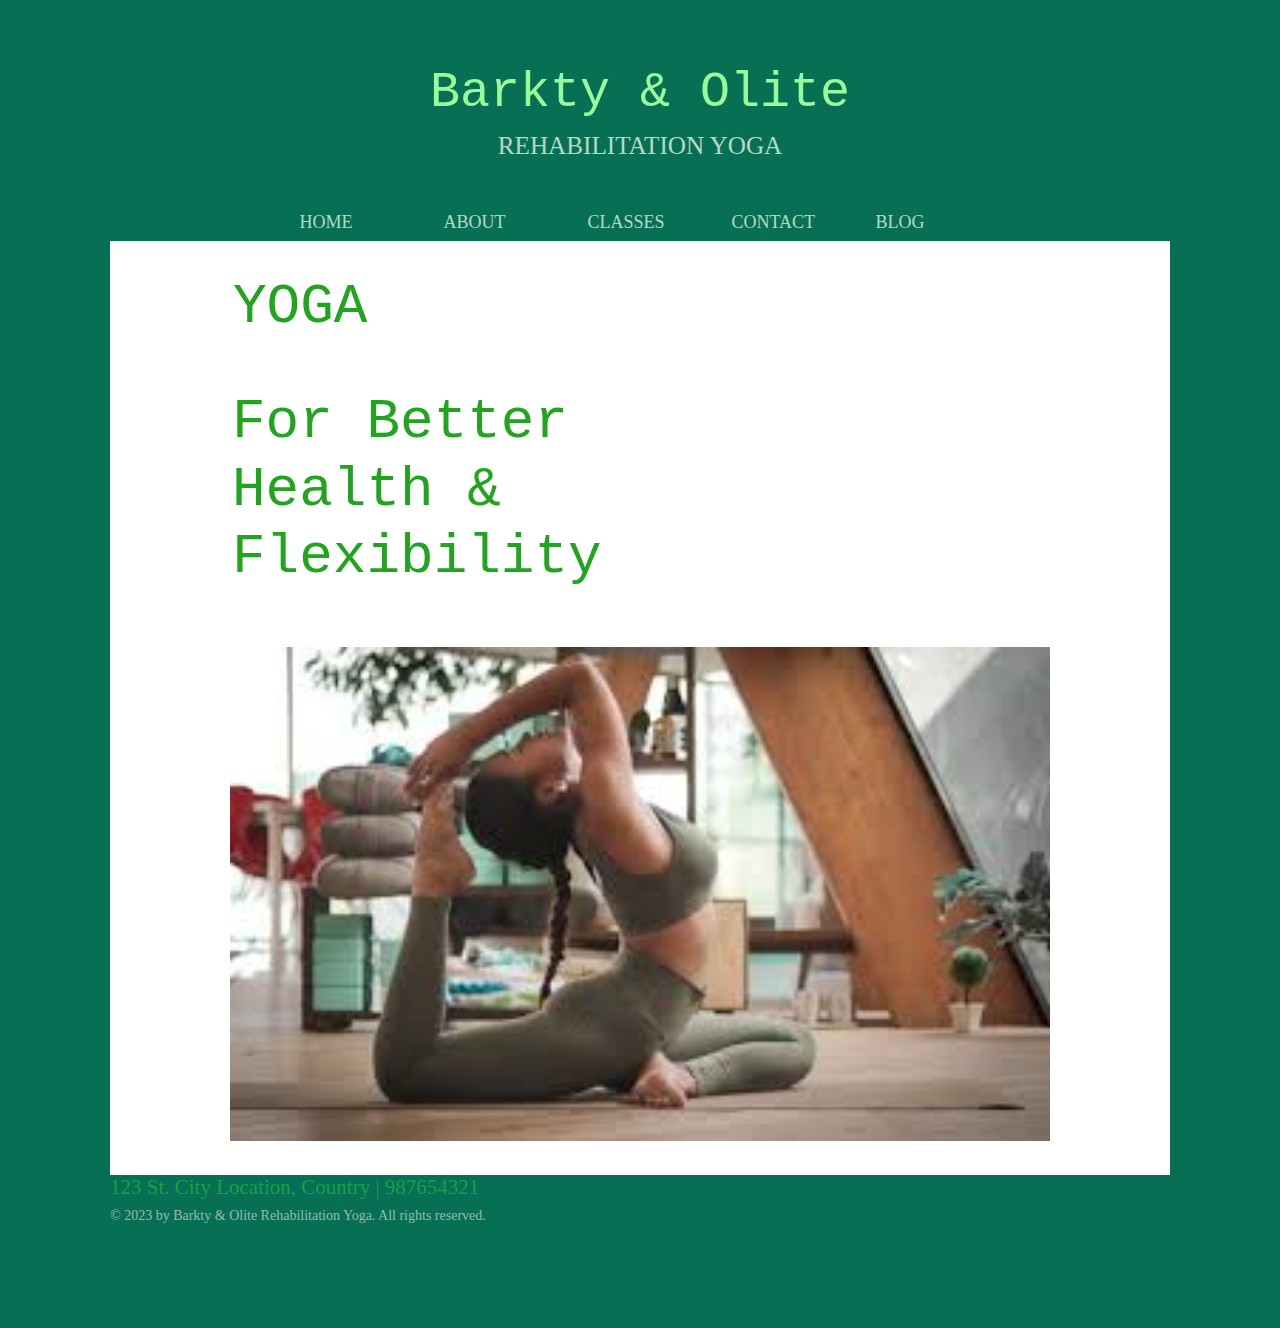
<file: index.html>
<!DOCTYPE html>
<html lang="en">
<head>
    <meta charset="UTF-8">
    <meta name="viewport" content="width=device-width, initial-scale=1.0">
    <title>Barkty & Olite Rehabilitation Yoga</title>
    <link href="./css/rehab.css" rel="stylesheet" type="text/css">
   <link href="https://cdnjs.cloudflare.com/ajax/libs/font-awesome/4.7.0/css/font-awesome.min.css" rel="stylesheet">
</head>
<body>
    <div id="header">
        <div class="topnav">
            <a href="index.html">HOME</a>
            <div id="myLinks">
                <a href="about.html">ABOUT</a>
                <hr>
                <a href="classes.html">CLASSES</a>
                <hr>
                <a href="contact.html">CONTACT</a>
                <hr>
                <a href="blog.html">BLOG</a> 
            </div>
            <a href="javascript:void(0):" class="icon" onclick="myFunction()">
                <i class="fa fa-bars"></i>
            </a>
        </div>
        <h1 class="name"><a href="index.html">Barkty &amp; Olite</a></h1> 
        <h2 class="brand">REHABILITATION YOGA</h2>
        <nav class="current" id="sidebar">
            <a href="index.html" class="navbar">HOME</a>
            <a href="about.html" class="navbar">ABOUT</a>
            <a href="classes.html" class="navbar">CLASSES</a>
            <a href="contact.html" class="navbar">CONTACT</a>
            <a href="blog.html" class="navbar">BLOG</a>
        </nav>
    </div>
    <div id="main">
        <div id="tagline">
            <h1>YOGA</h1>
            <p>For Better Health &amp; Flexibility</p>
        </div>
            <img src="./images/yoga image main.jpg" alt="lady doing yoga">
    </div>
    <footer>
        <span class="foot1">123 St. City Location, Country | 987654321</span>
        <p class="foot2">&copy; 2023 by Barkty &amp; Olite Rehabilitation Yoga. All rights reserved.</p>
    </footer>

    <script src="./js/menu.js"></script>
</body>
</html>
</file>
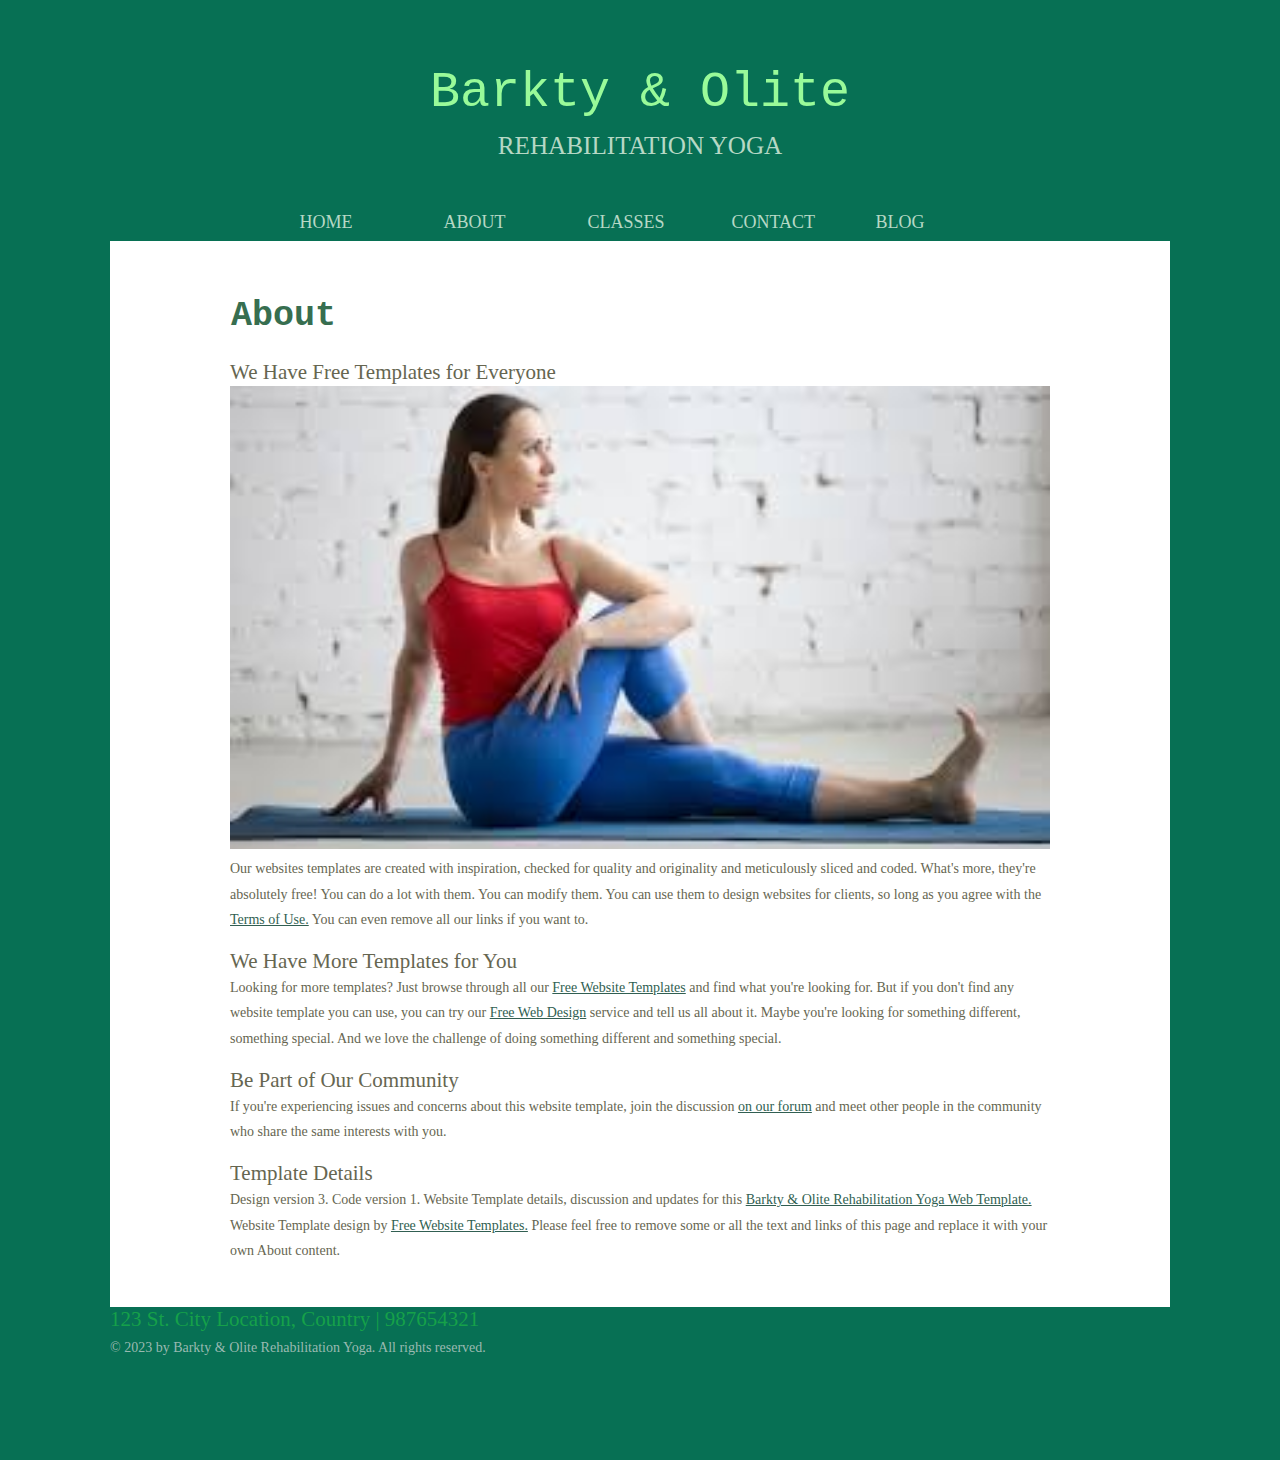
<file: about.html>
<!DOCTYPE html>
<html lang="en">
<head>
    <meta charset="UTF-8">
    <meta name="viewport" content="width=device-width, initial-scale=1.0">
    <title>Barkty &amp; Olite Rehabilitation Yoga - About</title>
    <link href="./css/rehab.css" rel="stylesheet">
    <link href="https://cdnjs.cloudflare.com/ajax/libs/font-awesome/4.7.0/css/font-awesome.min.css" rel="stylesheet">
</head>
<body>
    <div id="header">
        <div class="topnav">
            <a href="index.html" class="navbar">HOME</a>
            <div id="myLinks">
                <a href="about.html" class="navbar">ABOUT</a>
                <hr>
                <a href="classes.html" class="navbar">CLASSES</a>
                <hr>
                <a href="contact.html" class="navbar">CONTACT</a>
                <hr>
                <a href="blog.html" class="navbar">BLOG</a> 
            </div>
            <a href="javascript:void(0):" class="icon" onclick="myFunction()">
                <i class="fa fa-bars"></i>
            </a>
        </div>
        <h1 class="name"><a href="index.html">Barkty &amp; Olite</a></h1> 
        <h2 class="brand">REHABILITATION YOGA</h2>
        <nav id="sidebar">
            <a href="index.html" class="navbar">HOME</a>
            <a href="about.html" class="navbar">ABOUT</a>
            <a href="classes.html" class="navbar">CLASSES</a>
            <a href="contact.html" class="navbar">CONTACT</a>
            <a href="blog.html" class="navbar">BLOG</a>
        </nav>
    </div>
    <div id="main">
        <h3>About</h3>
        <h4>We Have Free Templates for Everyone</h4>
        <img src="./images/yoga image.jpg" alt="yoga">
        <p>Our websites templates are created with inspiration, checked for quality and originality and
            meticulously sliced and coded. What's more, they're absolutely free! You can do a lot with 
            them. You can modify them. You can use them to design websites for clients, so long as you
            agree with the <a href="terms" target="_blank" class="other-pages">Terms of Use.</a>
            You can even remove all our links if you want to.
        </p>
        <h4>We Have More Templates for You</h4>
        <p>Looking for  more templates? Just browse through all our <a href="#" target="_blank" class="other-pages">Free Website Templates</a> and find what 
            you're looking for. But if you don't find any website template you can use, you can try our 
           <a href="#" target="_blank" class="other-pages">Free Web Design</a> service and tell us all about it. Maybe you're looking for something different, 
            something special. And we love the challenge of doing something different and something special. 
        </p>
        <h4>Be Part of Our Community</h4>
        <p>If you're experiencing issues and concerns about this website template, join the discussion 
            <a href="#" target="_blank" class="other-pages">on our forum</a> and meet other people in the community who 
            share the same interests with you. 
        </p>
        <h4>Template Details</h4>
        <p> Design version 3. Code version 1. Website Template details, discussion and updates for this 
            <a href="#" target="_blank" class="other-pages">Barkty &amp; Olite Rehabilitation Yoga Web Template.</a> Website 
            Template design by <a href="#" target="_blank" class="other-pages">Free Website Templates.</a> Please 
            feel free to remove some or all the text and links of this page and replace it with your own 
            About content.
        </p>
    </div>
    <footer>
        <span class="foot1">123 St. City Location, Country | 987654321</span>
        <p class="foot2">&copy; 2023 by Barkty &amp; Olite Rehabilitation Yoga. All rights reserved.</p>
    </footer>

    <script src="./js/menu.js"></script>
</body>
</html>
</file>
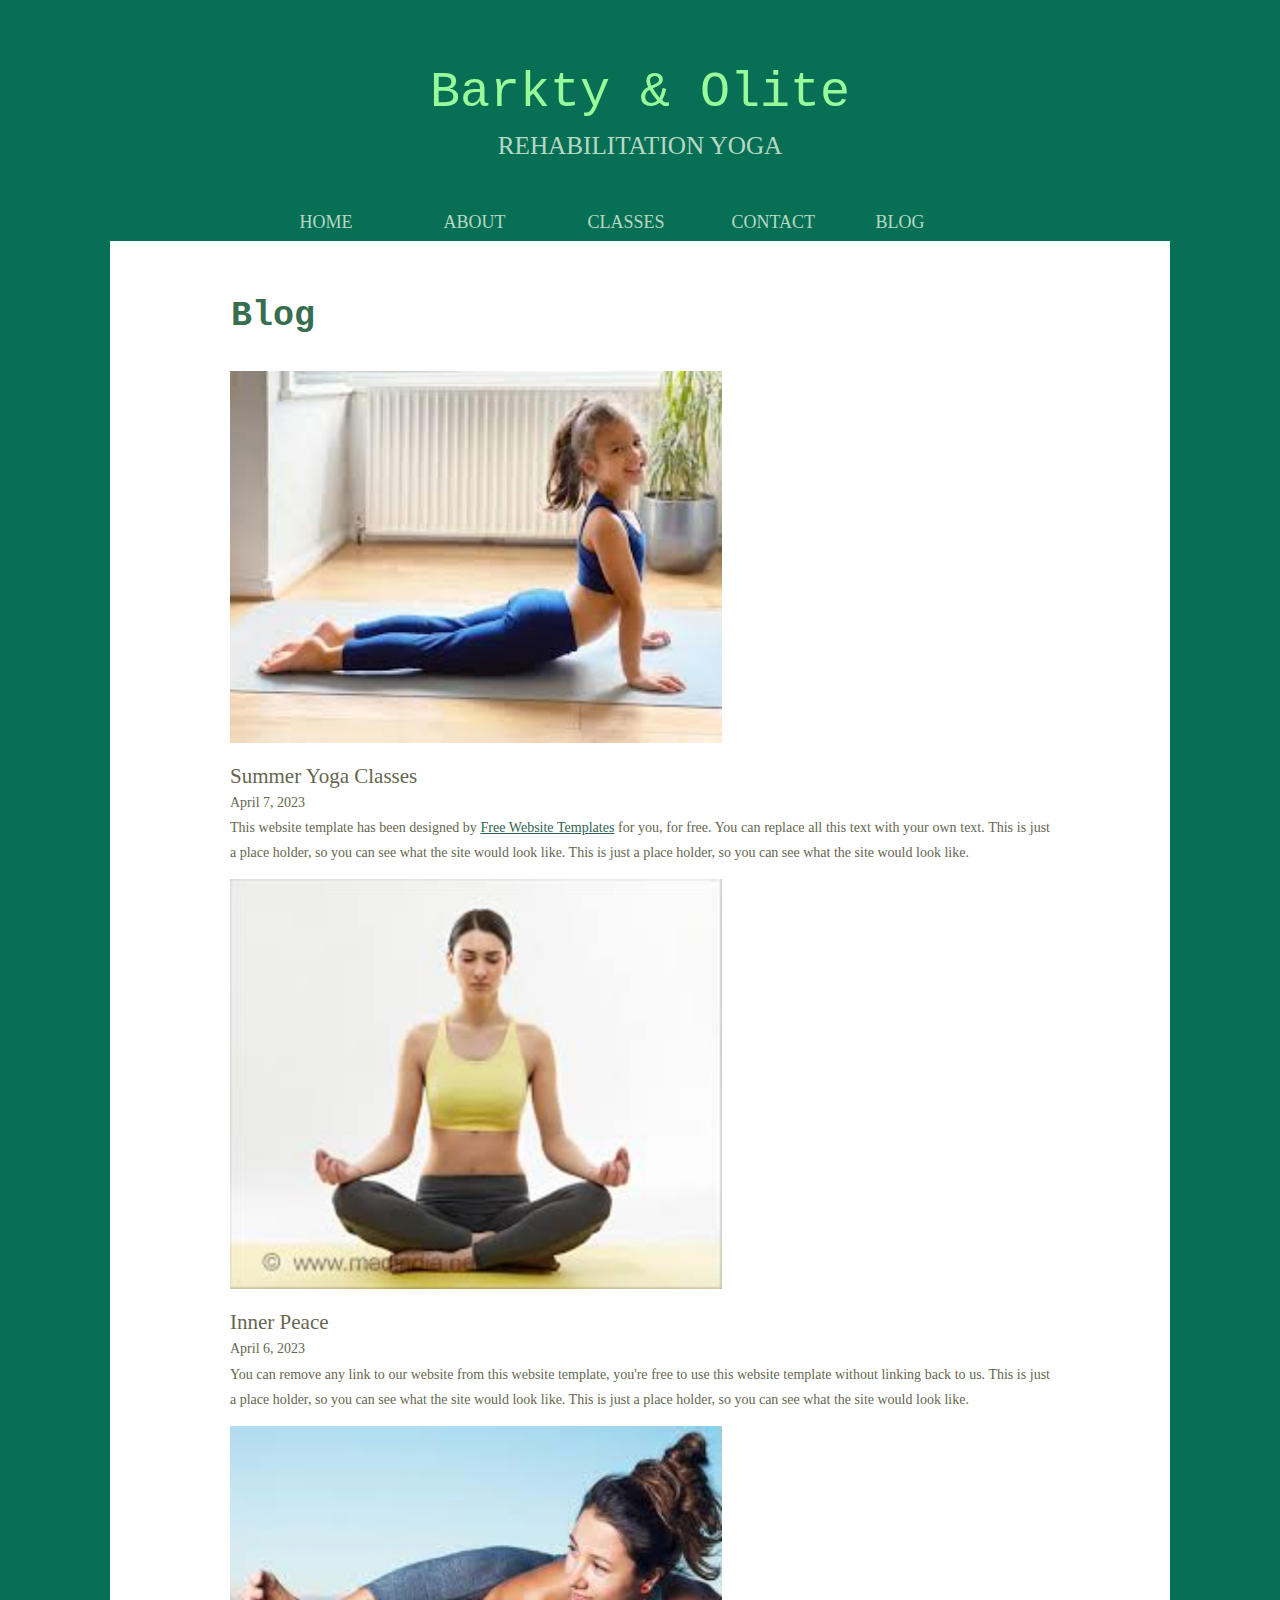
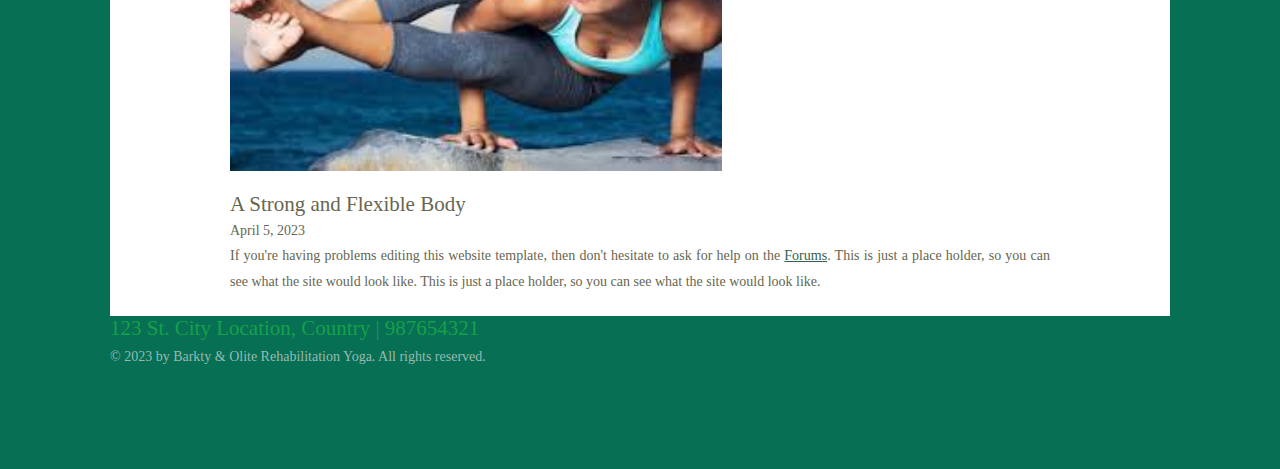
<file: blog.html>
<!DOCTYPE html>
<html lang="en">
<head>
    <meta charset="UTF-8">
    <meta name="viewport" content="width=device-width, initial-scale=1.0">
    <title>Barkty &amp; Olite Rehabilitation Yoga - Blog</title>
    <link href="./css/rehab.css" rel="stylesheet">
    <link href="https://cdnjs.cloudflare.com/ajax/libs/font-awesome/4.7.0/css/font-awesome.min.css" rel="stylesheet">
</head>
<body>
    <div id="header">
        <div class="topnav">
            <a href="index.html" class="navbar">HOME</a>
            <div id="myLinks">
                <a href="about.html" class="navbar">ABOUT</a>
                <hr>
                <a href="classes.html" class="navbar">CLASSES</a>
                <hr>
                <a href="contact.html" class="navbar">CONTACT</a>
                <hr>
                <a href="blog.html" class="navbar">BLOG</a> 
            </div>
            <a href="javascript:void(0):" class="icon" onclick="myFunction()">
                <i class="fa fa-bars"></i>
            </a>
        </div>
        <h1 class="name"><a href="index.html">Barkty &amp; Olite</a></h1> 
        <h2 class="brand">REHABILITATION YOGA</h2>
        <nav id="sidebar">
            <a href="index.html" class="navbar">HOME</a>
            <a href="about.html" class="navbar">ABOUT</a>
            <a href="classes.html" class="navbar">CLASSES</a>
            <a href="contact.html" class="navbar">CONTACT</a>
            <a href="blog.html" class="navbar">BLOG</a>
        </nav>
    </div>
    <div id="main-blog">
        <h3>Blog</h3>

        <div>
            <img src="./images/yoga image child.jpg" alt="child doing yoga" class="img-blog">
            <h4>Summer Yoga Classes</h4>
            <p>April 7, 2023<br>
                This website template has been designed by <a href="templates" target="_blank" class="other-pages">Free Website Templates</a> 
                for you, for free. You can replace all this text with your own text. This is just a place holder, so you 
                can see what the site would look like. This is just a place holder, so you can see what the site would 
                look like. 
            </p>
        </div>

        <div>
            <img src="./images/yoga image peace.jpg" alt="lady doing yoga" class="img-blog">
            <h4>Inner Peace</h4>
            <p>April 6, 2023 <br>
                You can remove any link to our website from this website template, you're free to use this website template 
                without linking back to us. This is just a place holder, so you can see what the site would look like. 
                This is just a place holder, so you can see what the site would look like.   
            </p>
        </div>

        <div>
            <img src="./images/yoga image advanced .jpg" alt="lady doing yoga" class="img-blog">
            <h4>A Strong and Flexible Body</h4>
            <p>April 5, 2023<br>
                If you're having problems editing this website template, then don't hesitate to ask for help on the <a href="forums" target="_blank" class="other-pages">Forums</a>. 
                This is just a place holder, so you can see what the site would look like. This is just a place holder, so you can see what the site would look 
                like.    
            </p>
        </div>
    </div>
    <footer>
        <span class="foot1">123 St. City Location, Country | 987654321</span>
        <p class="foot2">&copy; 2023 by Barkty &amp; Olite Rehabilitation Yoga. All rights reserved.</p>
    </footer>

    <script src="./js/menu.js"></script>
</body>
</html>
</file>
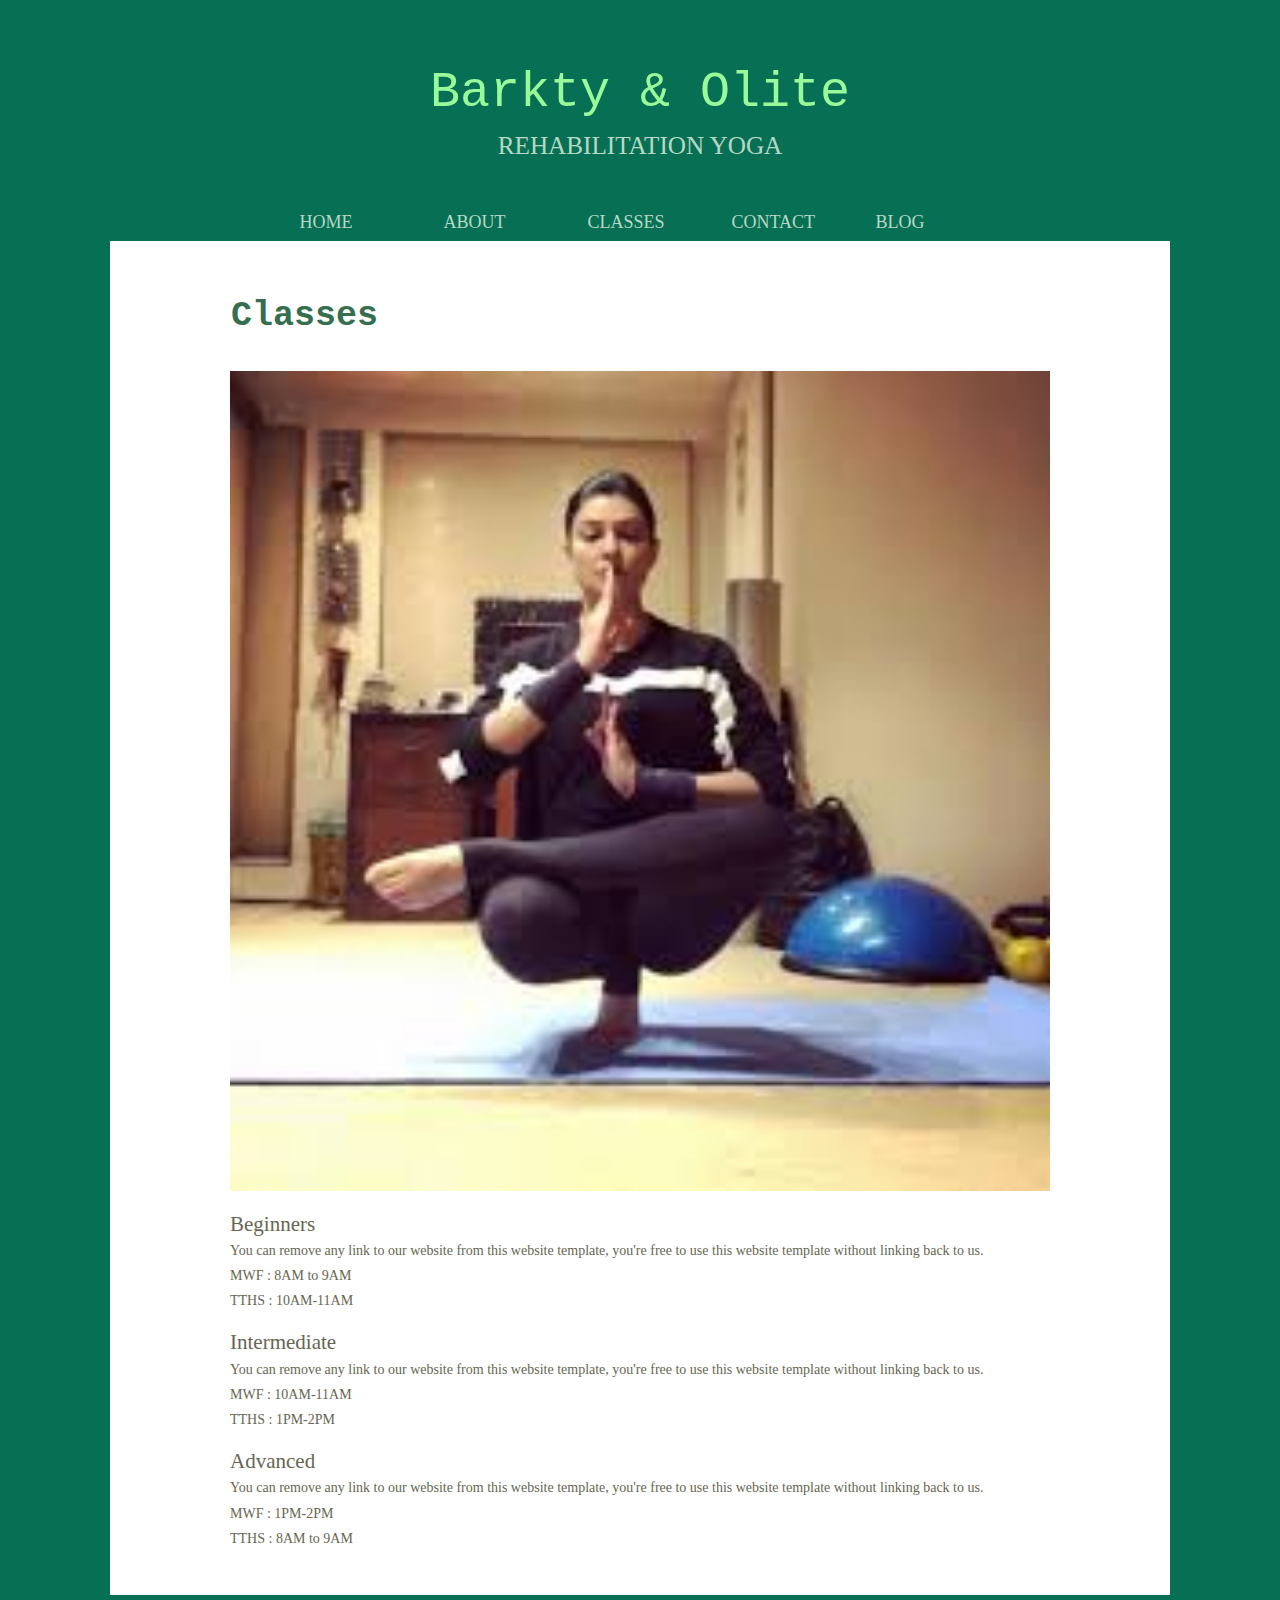
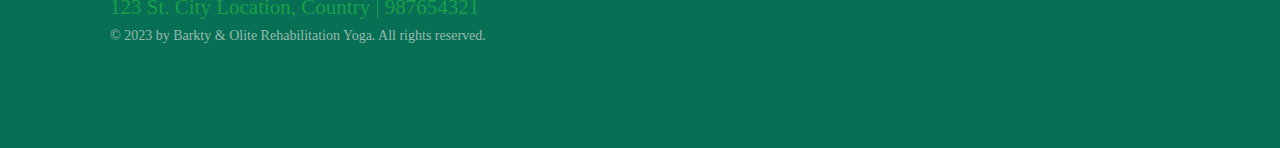
<file: classes.html>
<!DOCTYPE html>
<html lang="en">
<head>
    <meta charset="UTF-8">
    <meta name="viewport" content="width=device-width, initial-scale=1.0">
    <title>Barkty &amp; Olite Rehabilitation Yoga - Classes</title>
    <link href="./css/rehab.css" rel="stylesheet" type="text/css">
    <link href="https://cdnjs.cloudflare.com/ajax/libs/font-awesome/4.7.0/css/font-awesome.min.css" rel="stylesheet">
</head>
<body>
    <div id="header">
        <div class="topnav">
            <a href="index.html" class="navbar">HOME</a>
            <div id="myLinks">
                <a href="about.html" class="navbar">ABOUT</a>
                <hr>
                <a href="classes.html" class="navbar">CLASSES</a>
                <hr>
                <a href="contact.html" class="navbar">CONTACT</a>
                <hr>
                <a href="blog.html" class="navbar">BLOG</a> 
            </div>
            <a href="javascript:void(0):" class="icon" onclick="myFunction()">
                <i class="fa fa-bars"></i>
            </a>
        </div>
        <h1 class="name"><a href="index.html">Barkty &amp; Olite</a></h1> 
        <h2 class="brand">REHABILITATION YOGA</h2>
        <nav id="sidebar">
            <a href="index.html" class="navbar">HOME</a>
            <a href="about.html" class="navbar">ABOUT</a>
            <a href="classes.html" class="navbar">CLASSES</a>
            <a href="contact.html" class="navbar">CONTACT</a>
            <a href="blog.html" class="navbar">BLOG</a>
        </nav>
    </div>
    <div id="main">
        <h3>Classes</h3>
        <img src="./images/yoga advanced 2.jpg" alt="yoga">
        <h4>Beginners</h4>
        <p> You can remove any link to our website from this website template, you're free 
            to use this website template without linking back to us.<br>
            MWF : 8AM to 9AM <br>TTHS : 10AM-11AM
        </p>
        <h4>Intermediate</h4>
        <p> You can remove any link to our website from this website template, you're free
            to use this website template without linking back to us.<br>
            MWF : 10AM-11AM <br>TTHS : 1PM-2PM
        </p>
        <h4>Advanced</h4>
        <p> You can remove any link to our website from this website template, you're free 
            to use this website template without linking back to us.<br>
            MWF : 1PM-2PM <br>TTHS : 8AM to 9AM</p>
    </div>
    <footer>
        <span class="foot1">123 St. City Location, Country | 987654321</span>
        <p class="foot2">&copy; 2023 by Barkty &amp; Olite Rehabilitation Yoga. All rights reserved.</p>
    </footer>

    <script src="./js/menu.js"></script>
</body>
</html>
</file>
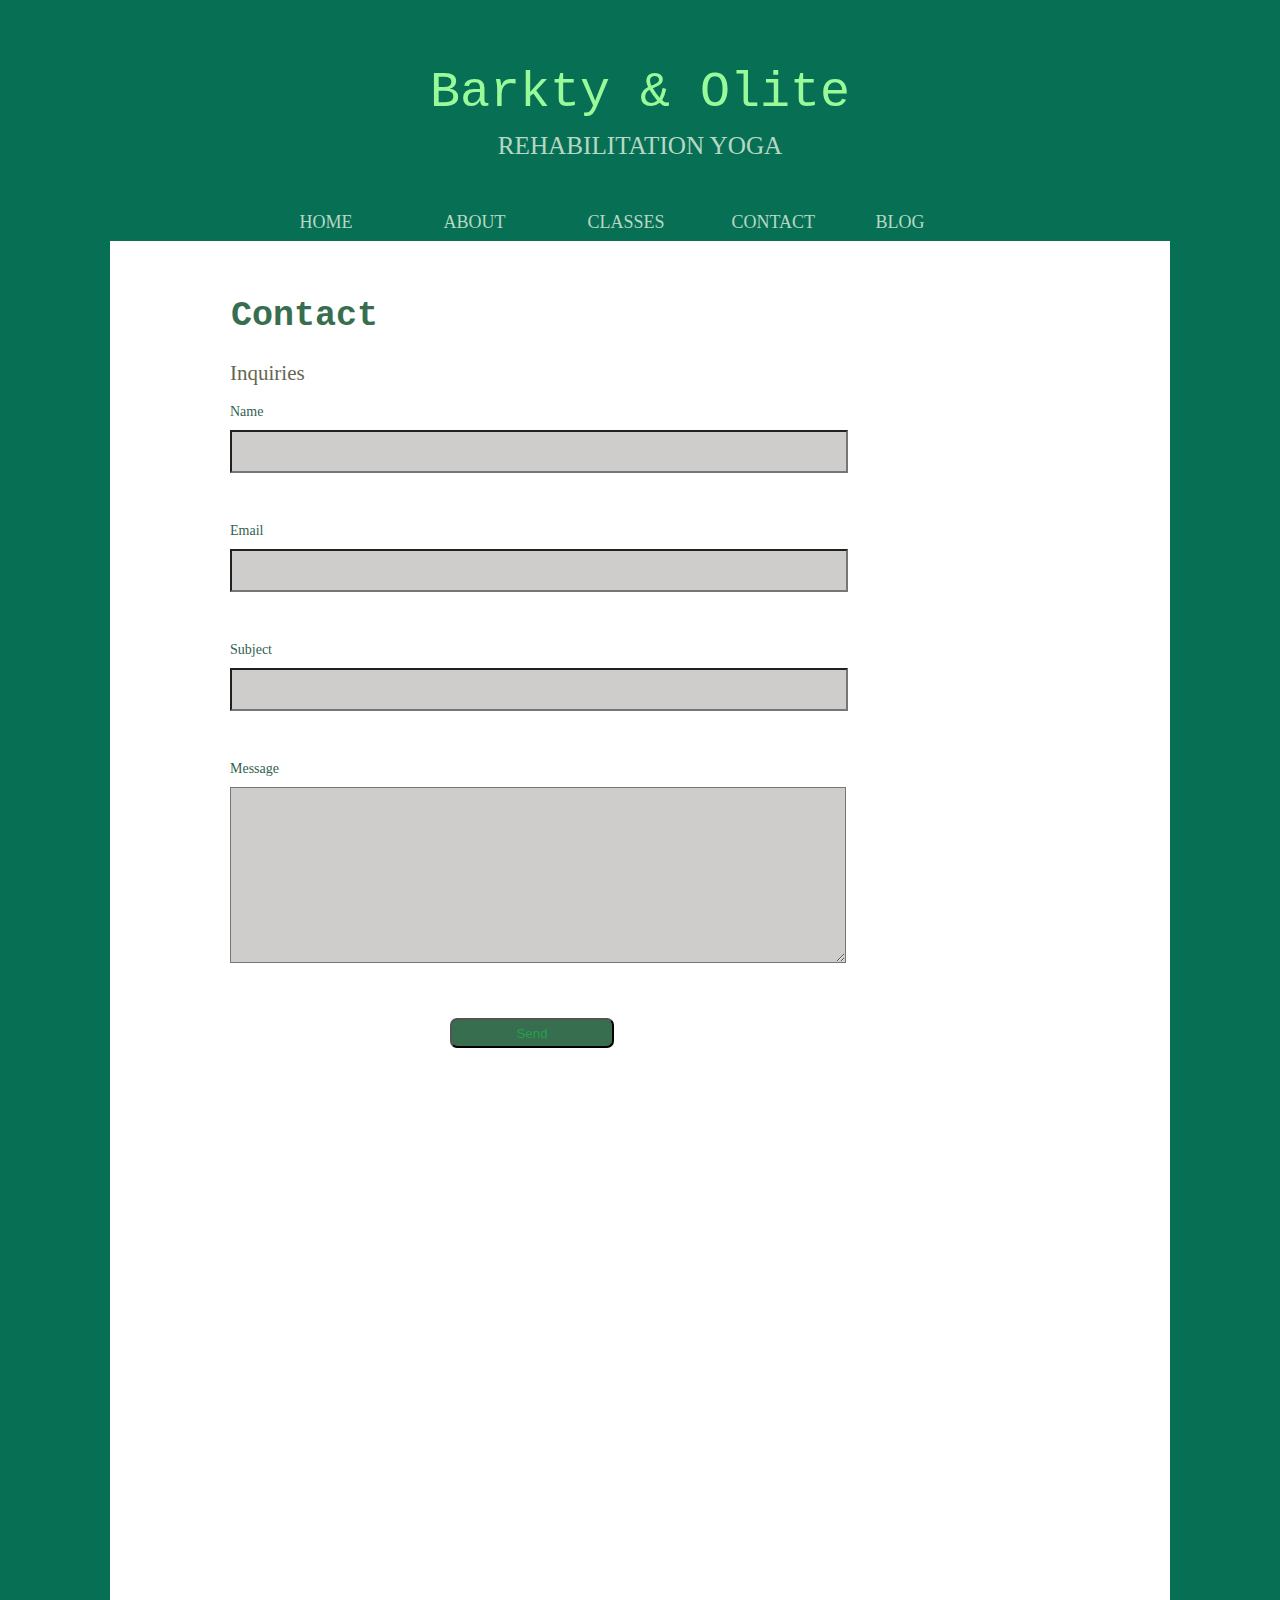
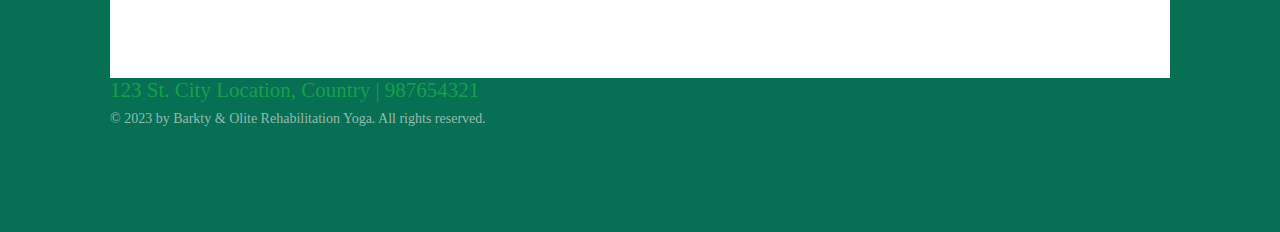
<file: contact.html>
<!DOCTYPE html>
<html lang="en">
<head>
    <meta charset="UTF-8">
    <meta name="viewport" content="width=device-width, initial-scale=1.0">
    <title>Barkty &amp; Olite Rehabilitation Yoga - Contact</title>
    <link href="./css/rehab.css" rel="stylesheet" type="text/css">
    <link href="https://cdnjs.cloudflare.com/ajax/libs/font-awesome/4.7.0/css/font-awesome.min.css" rel="stylesheet">
</head>
<body>
    <div id="header">
        <div class="topnav">
            <a href="index.html" class="navbar">HOME</a>
            <div id="myLinks">
                <a href="about.html" class="navbar">ABOUT</a>
                <hr>
                <a href="classes.html" class="navbar">CLASSES</a>
                <hr>
                <a href="contact.html" class="navbar">CONTACT</a>
                <hr>
                <a href="blog.html" class="navbar">BLOG</a> 
            </div>
            <a href="javascript:void(0):" class="icon" onclick="myFunction()">
                <i class="fa fa-bars"></i>
            </a>
        </div>
        <h1 class="name"><a href="index.html">Barkty &amp; Olite</a></h1> 
        <h2 class="brand">REHABILITATION YOGA</h2>
        <nav id="sidebar">
            <a href="index.html" class="navbar">HOME</a>
            <a href="about.html" class="navbar">ABOUT</a>
            <a href="classes.html" class="navbar">CLASSES</a>
            <a href="contacts.html" class="navbar">CONTACT</a>
            <a href="blog.html" class="navbar">BLOG</a>
        </nav>
    </div>
    <div id="main" class="contact-main">
        <h3>Contact</h3>
        <h4 class="user-inquiries">Inquiries</h4>
        <div class="container">
            <form id="contact-form">
                <div class="form-group">
                        <label id="name-label">Name</label><br>
                            <input type="text" id="name">
                </div>

                <div class="form-group">
                    <label id="email-label">Email</label><br>
                        <input type="email" id="email">
                </div>

                <div class="form-group">
                    <label id="subject-label">Subject</label><br>
                        <input type="text" id="subject">
                </div>

                <div class="form-message">
                <label id="textarea-label">Message</label><br>
                <textarea id="messages" rows="10" column="50"></textarea>
                <input type="submit" value="Send" id="send">
                </div>
            </form>
        </div>
    </div>
    <footer>
        <span class="foot1">123 St. City Location, Country | 987654321</span>
        <p class="foot2">&copy; 2023 by Barkty &amp; Olite Rehabilitation Yoga. All rights reserved.</p>
    </footer>

    <script src="./js/menu.js"></script>
</body>
</html>
</file>
<file: css/rehab.css>
body {
    background: #077054;
    color: #315f52;
    font-size: 14px;
    margin: 0;
    padding: 0;
}
#header {
    margin: 0 auto;
    max-width: 960px;
}
#header h1 {
    color: #99fa99;
    text-align: center;
    font-family: 'Courier New', Courier, monospace; 
    font-size: 50px; 
    font-weight: normal;
    line-height: 50px;
    margin-top: 55px;
    margin-bottom: 2px;
    padding-top: 1vw;
    padding-bottom: 0.15px; 
}
#header h1 a {
    color: #99fa99;
    text-decoration: none;
}
#header h2 {
    color: #b6d8c5;
    display: block;
    text-align: center;
    align-self: flex-start;
    font-weight: normal;
    font-size: 2vw;
    line-height: 50px;
    margin-top: 3px;
}
nav {
    display: flex;
    justify-content: space-around;
    margin-left: 190px;
    margin-right: 170px;
}
a.navbar {
    color: #b6d8c5;
    font-size: 18px;
    padding: 0 46px;
    text-decoration: none;
    margin-top: 20px;
    position: relative;
    text-align: center;
}
a.navbar:hover {
    color: #d3a3ff;
}
nav.current {
    color: #99fa99;
}
.navbar:active {
    color: #99fa99;  
}
#main {
    background-color: #ffffff;
    min-height: 827px;
    max-width: 880px;
    margin-top: 8px;
    margin-right: 110px;
    margin-left: 110px;
    padding: 20px 120px 30px 120px;
}
#main div#tagline {
    float: left;
	margin: 110px 0 0 25px;
	max-width: 510px;
}
#main div#tagline h1 {
    color: #21a51e;
    font-size: 80px;
    font-family: 'Courier New', Courier, monospace;
    font-weight: normal;
    line-height: 1.5em;
    float: left;
    text-align: left;
    margin-top: 10px;
    margin-left: 1px;
    margin-right: 1px;
} 
#main div#tagline p {
    color: #21a51e;
    font-size: 5em;
    font-family: 'Courier New', Courier, monospace;
    font-weight: normal;
    text-align: left;
    float: left;
    line-height: 1.2em;
}
h3 {
    color: #376e50;
    font-size: 2.5em;
    font-family: 'Courier New', Courier, monospace;
    margin-left: 1px;  
    display: grid;
    justify-self: start;
}
h4 {
    color: rgb(102, 102, 81);
    font-size: 1.5em;
    font-weight: normal;
    line-height: 0.15em;
    margin-bottom: 12px;
}
img {
    border: none;
    width: 100%;
}
p {
    color: rgb(102, 102, 81);
    line-height: 1.8em;
    margin-top: 3px;
} 
footer {
    margin-left: 120px;
} 

/* css code for about.html starts here. */
a.other-pages {
    color: #315f52;
}
a.other-pages:hover {
    color: #451374;
} 
/* css code for about.html ends here.*/

/* css code for contact.html page starts here*/
.user-inquiries {
    color: rgb(102, 102, 81);
    font-size: 1.5em;
    font-weight: normal;
    line-height: 0.25em;
    margin-bottom: 28px;
}
label {
    margin-bottom: 70px;
}
input[type=text] {
    width: 70%;
    margin-top: 10px;
    margin-bottom: 50px;
    padding: 12px 20px;
    background-color: rgb(207, 204, 204);
}
#email {
    width: 70%;
    margin-top: 10px;
    margin-bottom: 50px;
    padding: 12px 20px;
    background-color: rgb(207, 204, 204);
}
textarea {
    width: 70%;
    margin-top: 10px;
    margin-bottom: 50px;
    padding: 12px 20px;
    background-color: rgb(207, 204, 204);
}
#send {
    width: 8%;
    height: 8mm;
    background-color: #376e50;
    color: rgba(29, 184, 68, 0.685);
    border-radius: 7px;
    margin-top: 1px;
    margin-right: 100px;
    margin-bottom: 600px;
    margin-left: 435px;
}
#send:hover {
    color: pink;
    width: 70px;
    transition-property: width;
    transition-duration: 2s;
    transition-timing-function: linear;
}
/* contact page ends here */

/* css codes for blog page starts here */
#main-blog {
    background-color: #ffffff;
    height: 56cm;
    max-width: 880px;
    margin-top: 8px;
    margin-right: 110px;
    margin-left: 110px;
    padding: 20px 120px 30px 120px;
}
.img-blog {
/* css codes on all images are not working. */
    width: 80%;
}
/* css codes for blog page ends here. */

.foot1 {
    color: rgba(29, 184, 68, 0.685);
    font-size: 1.5em;
}
.foot2 {
    color: rgba(220, 220, 220, 0.699);
    margin-bottom: 100px;
}
@media only screen and (max-width: 576px) {
    #header h1 a {
        font-size: 0.8em;
    }
    #header h2 {
        font-size: 6vw;
    }
    div.topnav {
        overflow: hidden;
        background-color: #99fa99; /*color is a place holder */
        position: relative;
    }
    div.topnav #myLinks {
        display: none;
    }
    div.topnav a {
        color: #376e50;
        padding: 12px 16px;
        text-decoration: none;
        font-size: 1em;
        display: block;
        text-align: center;
    }
    div.topnav a.icon {
        border: 2px solid #315f52;
        color: #376e50;
        display: flex;
        justify-content: flex-end;
        position: absolute;
        right: 15px;
        top: 30px;
    }
    div.topnav .icon:hover {
        background-color: #d3a3ff;
    }
    .navbar {
        display: none;
    } 
    #main {
        max-width: 500px;
        margin-left: 30px;
        margin-right: 30px;
        text-align: justify;
        padding: 20px 30px 20px 30px;
    }
    #main div#tagline {
        max-width: 200px;
        margin: 0 30px 0 1px;
        font-size: 0.6em;
    }
    #main div#tagline h1{
        margin-left: 0;
    }
    #main h4 {
        line-height: 1.3em;
    }
    #send {
        width: 20%;
        margin-right: 50px;
        margin-left: 170px;
    }
    img {
        width: 100%;
        height: auto;
        padding: 0;
        margin-right: 20px;
    }
    #main-blog {
        height: 40cm;
        max-width: 70vw;
        text-align: justify;
        margin-left: 40px;
        margin-right: 30px;
        padding: 0 20px 5px 20px;
    }
    #main-blog h4 {
        line-height: 1.4em;
        text-align: left;
    }
    footer {
        margin-left: 1px;
    }
    .foot1 {
        font-size: 1.3em;
        padding: 20px 30px 20px 30px;
    }
    .foot2 {
        font-size: 1em;
        padding: 20px 30px 20px 30px;
        margin: 0;
    }
}
@media only screen and (min-width: 576px) {
    nav {
        margin-left: 70px;
    }
    .navbar {
        width: 5px;
    }
    #header h2 {
        font-size: 1.8em;
    }
    #main {
        max-width: 600px;
        margin-left: 30px;
        margin-right: 30px;
        padding: 30px 50px 30px 50px;
    }
    #main-blog {
        height: 40cm;
        max-width: 70vw;
        padding-left: 100px;
        padding-right: 100px;
    }
    #main div#tagline {
        width: 450px;
        margin: 0 50px 0 2px ;
    }
    #main div#tagline h1 {
        font-size: 2em;
        margin-top: 4px;
        margin-left: 1px;
    }
    #main div#tagline p {
        font-size: 2em;
    }
    #send {
        width: 20%;
        margin-left: 220px;
        margin-right: 50px;
    }
    footer {
        margin-left: 25px;
    }
}
@media only screen and (min-width: 600px) {
    div.topnav {
        display: none;
    }
}
@media only screen and (min-width: 768px) {  
    div#main div#tagline {
        font-size: 2em;
    } 
    #main-blog {
        max-width: 650px;
        margin-top: 8px;
        margin-left: 20px;
        margin-right: 20px;
        padding: 8px 30px 0 30px;
        text-align: justify;
    }
    .img-blog {
        width: 60%;
    }
}
@media only screen and (min-width: 992px) {
    #main {
        max-width: 880px;
        margin-left: 110px;
        margin-right: 110px;
        padding: 20px 120px 30px 120px;
    }
    #main-blog {
        height: 43cm;
        max-width: 880px;
        margin-left: 110px;
        margin-right: 110px;
        padding: 20px 120px 30px 120px;
    }
    footer {
        margin-left: 110px;
    }
}
</file>
